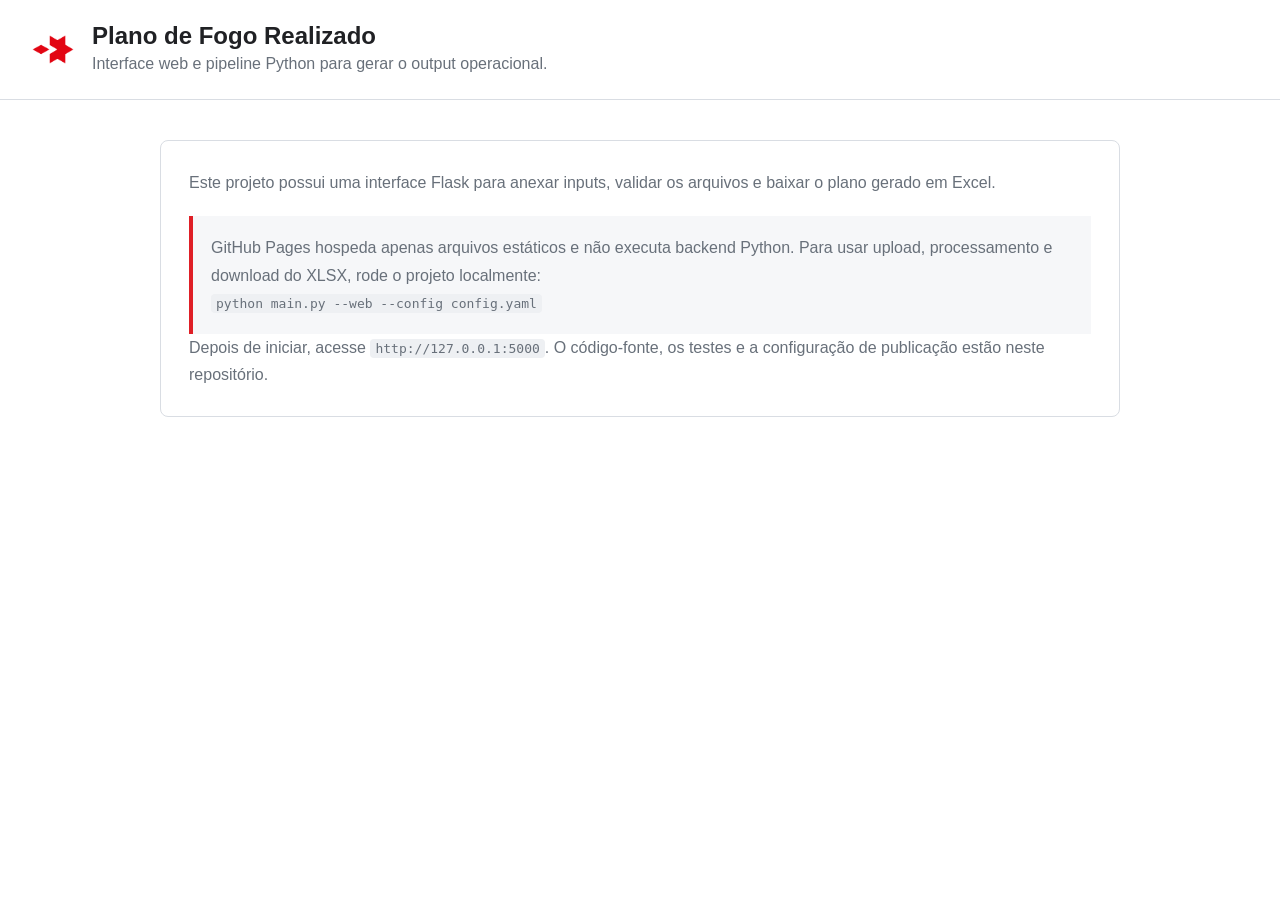
<file: public/index.html>
<!doctype html>
<html lang="pt-BR">
  <head>
    <meta charset="utf-8">
    <meta name="viewport" content="width=device-width, initial-scale=1">
    <title>PFR | Enaex</title>
    <style>
      :root {
        --enaex-red: #df1f26;
        --ink: #202124;
        --muted: #68707a;
        --line: #d9dde3;
        --soft: #f6f7f9;
      }

      * {
        box-sizing: border-box;
      }

      body {
        margin: 0;
        min-height: 100vh;
        background: #fff;
        color: var(--ink);
        font-family: Arial, Helvetica, sans-serif;
      }

      header {
        display: flex;
        align-items: center;
        gap: 18px;
        padding: 22px 32px;
        border-bottom: 1px solid var(--line);
      }

      header img {
        width: 42px;
        height: 42px;
        object-fit: contain;
      }

      main {
        width: min(960px, calc(100% - 40px));
        margin: 40px auto;
      }

      h1,
      p {
        margin: 0;
      }

      h1 {
        font-size: 24px;
      }

      header p,
      .panel p,
      li {
        color: var(--muted);
        line-height: 1.7;
      }

      .panel {
        border: 1px solid var(--line);
        border-radius: 8px;
        padding: 28px;
        background: #fff;
      }

      .callout {
        margin-top: 20px;
        padding: 18px;
        border-left: 4px solid var(--enaex-red);
        background: var(--soft);
      }

      code {
        padding: 2px 5px;
        border-radius: 4px;
        background: #eef0f3;
      }

      a {
        color: var(--enaex-red);
        font-weight: 700;
      }
    </style>
  </head>
  <body>
    <header>
      <img src="assets/logo-enaex.png" alt="Enaex">
      <div>
        <h1>Plano de Fogo Realizado</h1>
        <p>Interface web e pipeline Python para gerar o output operacional.</p>
      </div>
    </header>

    <main>
      <section class="panel">
        <p>Este projeto possui uma interface Flask para anexar inputs, validar os arquivos e baixar o plano gerado em Excel.</p>

        <div class="callout">
          <p>GitHub Pages hospeda apenas arquivos estáticos e não executa backend Python. Para usar upload, processamento e download do XLSX, rode o projeto localmente:</p>
          <p><code>python main.py --web --config config.yaml</code></p>
        </div>

        <p>Depois de iniciar, acesse <code>http://127.0.0.1:5000</code>. O código-fonte, os testes e a configuração de publicação estão neste repositório.</p>
      </section>
    </main>
  </body>
</html>
</file>
